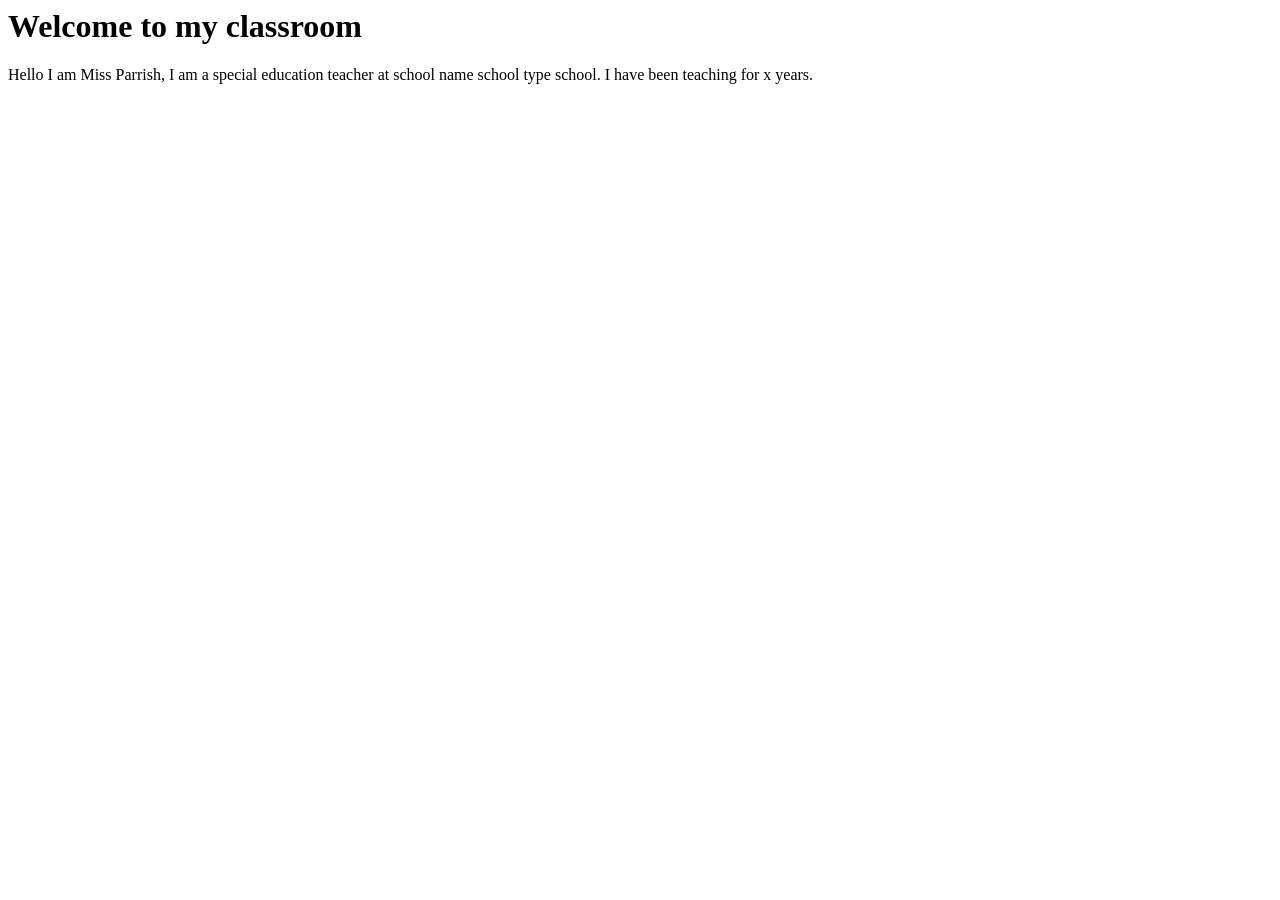
<file: docs/index.html>
<Doctype html>
  <html>
    <head>
      <title>Miss Parrish's Classroom</title>
      <link rel="stylesheet" href="style.css">
    </head>
    <body>
      <header>
      <h1>Welcome to my classroom</h1>
      </header>
      <main>
      <p>Hello I am Miss Parrish, I am a special education teacher at school name school type school. I have been teaching for x years.</p>
      </main>
    </body>
  </html>
</file>
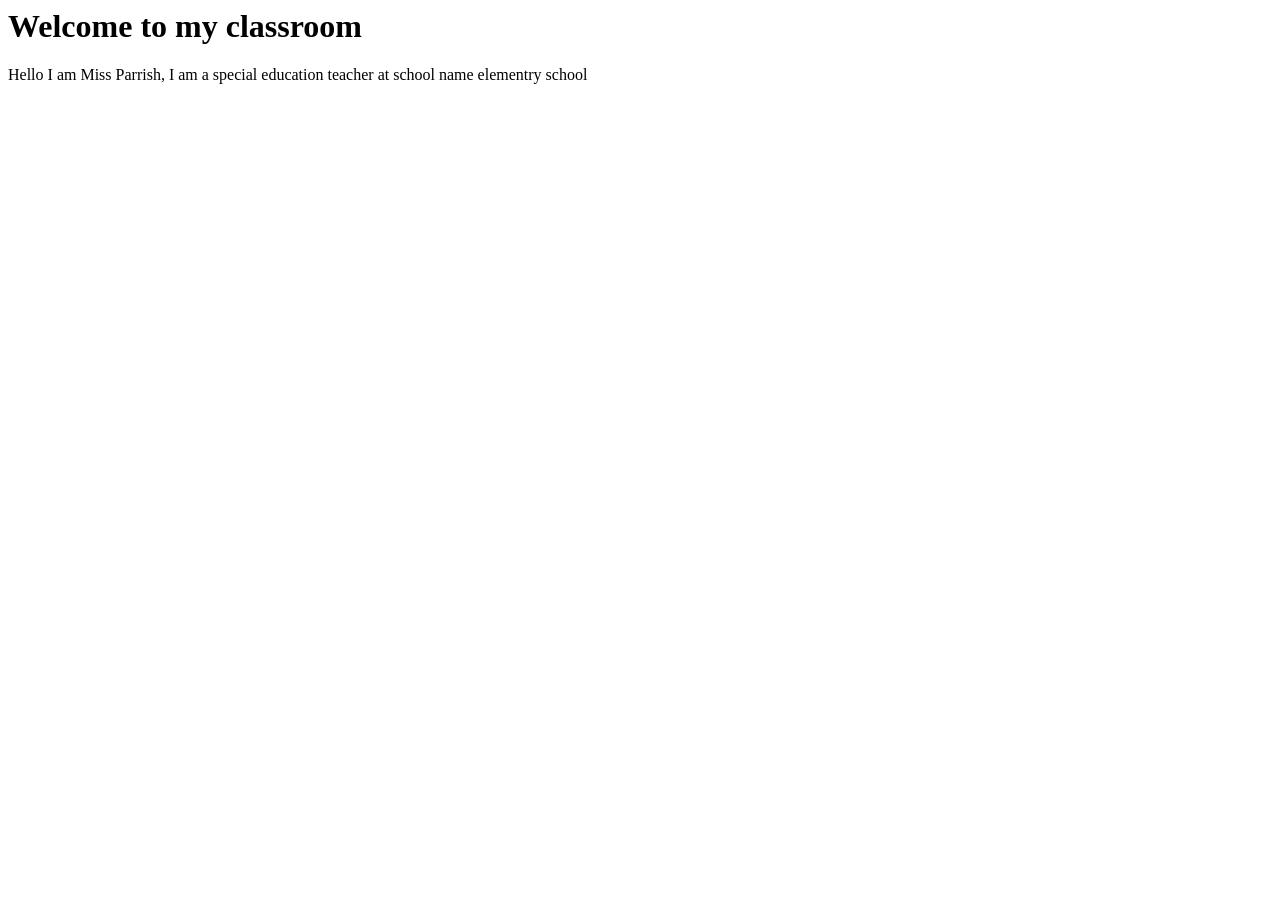
<file: main.html>
<Doctype html>
  <html>
    <head>
      <title>Miss Parrish's Classroom</title>
    </head>
    <body>
      <h1>Welcome to my classroom</h1>
      <Body>Hello I am Miss Parrish, I am a special education teacher at school name elementry school</Body>
    </body>
  </html>
</file>
<file: docs/style.css>
header{
  Background color:#b6fceb
main{
  Background-color:#fcf1d2
}
</file>
